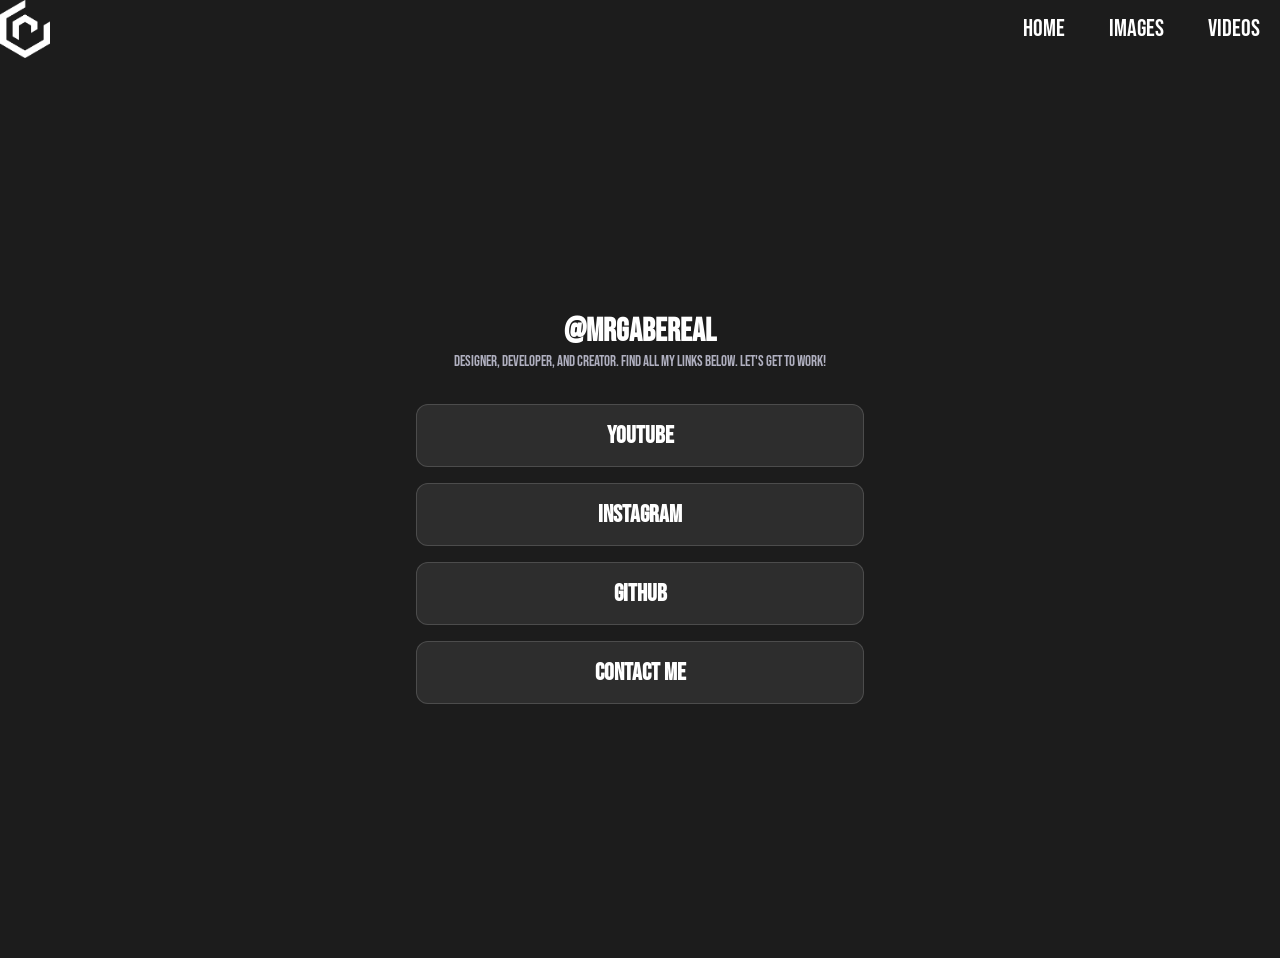
<file: get_in_touch.html>
<!DOCTYPE html>
<html lang="en">
<head>
    <meta charset="UTF-8">
    <meta name="viewport" content="width=device-width, initial-scale=1.0">
    <link rel="stylesheet" href="styles.css">
    <title>gabereal-portfolio</title>
<body>
    
    <header>
        <img class="logo" src="assets/greal-logo.png" width="50px" alt="logo">
        <nav>
            <ul class="nav-links">
                <li><a href="index.html">Home</a></li>
                <li><a href="images.html">Images</a></li>
                <li><a href="videos.html">Videos</a></li>
            </ul>
        </nav>
    </header>

    <div class="bg">
        <div class="container">
            <div class="profile">
                <h1 class="username">@mrgabereal</h1>
                <p class="bio">Designer, developer, and creator. Find all my links below. Let's get to work!</p>
            </div>
            <nav class="links-list" aria-label="Social Links">
                <a href="https://www.youtube.com/@mrgabereal" target="_blank" rel="noopener" class="link-btn">YouTube</a>
                <a href="https://www.instagram.com/mrgabereal/" target="_blank" rel="noopener" class="link-btn">Instagram</a>
                <a href="https://github.com/ravengabr1el" target="_blank" rel="noopener" class="link-btn">GitHub</a>
                <a href="mailto:ravengabrielsipin@gmail.com" class="link-btn">Contact Me</a>
            </nav>
        </div>
    </div>
    
</body>
</html>
</file>
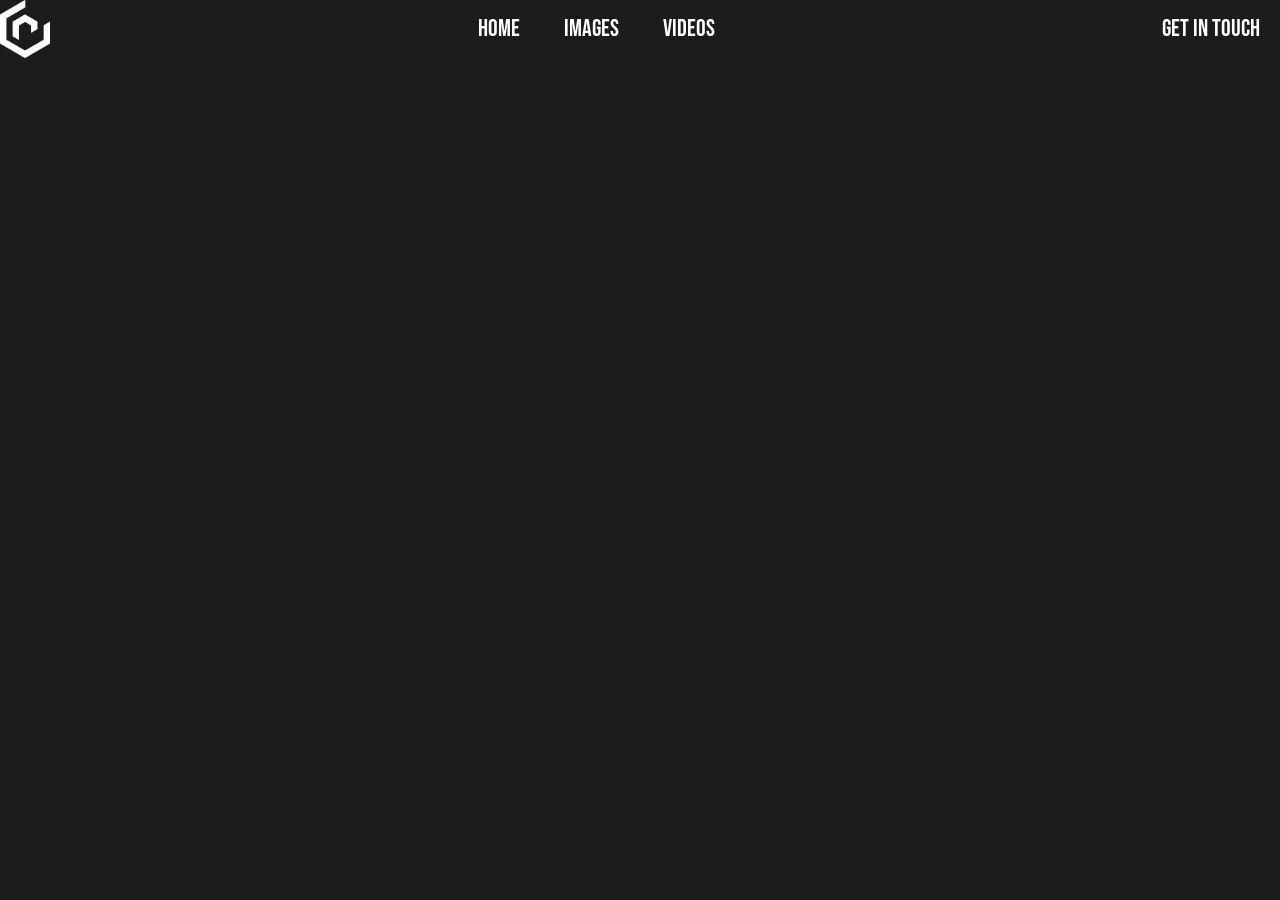
<file: videos.html>
<!DOCTYPE html>
<html lang="en">
<head>
    <meta charset="UTF-8">
    <meta name="viewport" content="width=device-width, initial-scale=1.0">
    <link rel="stylesheet" href="styles.css">
    <title>gabereal-portfolio</title>
<body>
    
    <header>
        <img class="logo" src="assets/greal-logo.png" width="50px" alt="logo">
        <nav>
            <ul class="nav-links">
                <li><a href="index.html">Home</a></li>
                <li><a href="images.html">Images</a></li>
                <li><a href="videos.html">Videos</a></li>
            </ul>
        </nav>
        <a class="get-in-touch" href="get_in_touch.html"><button>Get in touch</button></a>
    </header>

    <div class="video-grid">
       <iframe width="560" height="315" src="https://www.youtube.com/embed/zMqAmg_fUs8?si=6IYSdVmebMCJLBsg" title="YouTube video player" frameborder="0" allow="accelerometer; autoplay; clipboard-write; encrypted-media; gyroscope; picture-in-picture; web-share" referrerpolicy="strict-origin-when-cross-origin" allowfullscreen></iframe>
       <iframe width="560" height="315" src="https://www.youtube.com/embed/jkzzu8hVu34?si=KHcK3D-wDdtknIT5" title="YouTube video player" frameborder="0" allow="accelerometer; autoplay; clipboard-write; encrypted-media; gyroscope; picture-in-picture; web-share" referrerpolicy="strict-origin-when-cross-origin" allowfullscreen></iframe>
       <iframe width="560" height="315" src="https://www.youtube.com/embed/BqoMuemkWE4?si=Y6McOeWEMp5rxfu2" title="YouTube video player" frameborder="0" allow="accelerometer; autoplay; clipboard-write; encrypted-media; gyroscope; picture-in-picture; web-share" referrerpolicy="strict-origin-when-cross-origin" allowfullscreen></iframe>
       <iframe width="560" height="315" src="https://www.youtube.com/embed/m8xFosMLBDA?si=WagGaFaybX6K00DV" title="YouTube video player" frameborder="0" allow="accelerometer; autoplay; clipboard-write; encrypted-media; gyroscope; picture-in-picture; web-share" referrerpolicy="strict-origin-when-cross-origin" allowfullscreen></iframe>
    </div>
</body>
</html>
</file>
<file: styles.css>
@import url('https://fonts.googleapis.com/css2?family=Bebas+Neue&family=Figtree:ital,wght@0,300..900;1,300..900&display=swap');

.figtree {
  font-family: "Figtree", sans-serif;
  font-optical-sizing: auto;
  font-weight: auto;
  font-style: normal;
}

.bebas-neue-regular {
  font-family: "Bebas Neue", sans-serif;
  font-weight: 400;
  font-style: normal;
}

* {
    box-sizing: border-box;
    margin: 0;
    padding: 0;
    background-color: #1c1c1c;
}

h1, h2{
    font-family: "Bebas Neue", sans-serif;
    color: #ffffff;
    text-align: center;
}

a, button, li{
    font-family: "Bebas Neue", sans-serif;
    font-weight: 400;
    font-size: 24px;
    text-decoration: none;
    color: #ffffff;
}

header {
    display: flex;
    justify-content: space-between;
    align-items: center;
    padding: 30px, 10%;
}

.nav-links {
    list-style: none;
}

.nav-links li{
    display: inline-block;
    padding: 0px 20px;
}

.nav-links li a{
    transition: all 0.3s ease 0s;   
}

.nav-links li a:hover {
    color: #fed519;
}

button {
    padding: 10px 20px;
    border: none;
    cursor: pointer;
    border-radius: 15px;
    transition: all 0.3s ease 0s; 
}

button:hover{
    background-color: #fed519;
    color: #1c1c1c;
    
}

.header_text{
    padding-top: 10px 40px;
    border: none;
    background-color: #fed519;
}

.bg{
  min-height: 100vh;
  display: flex;
  justify-content: center;
  align-items: center;
  padding: 2rem 1rem;
}

.container {
  width: 100%;
  max-width: 480px;
  text-align: center;
}

.profile{
    margin-bottom: 2rem;
}

.bio {
  font-family: "Bebas Neue", sans-serif;
  font-size: 0.95rem;
  color: #b0b0c0;
  line-height: 1.4;
}

.links-list {
  display: flex;
  flex-direction: column;
  gap: 1rem;
}

.link-btn {
  display: block;
  width: 100%;
  padding: 1rem 1.25rem;
  background-color: rgba(255, 255, 255, 0.08);
  color: #ffffff;
  text-decoration: none;
  font-weight: 600;
  border: 1px solid rgba(255, 255, 255, 0.15);
  border-radius: 12px;
  transition: transform 0.2s ease, background-color 0.2s ease;
}

.link-btn:hover,
.link-btn:focus-visible {
  background-color: #fed519;
  color: #12121a;
  transform: translateY(-2px);
}

.container {
  padding: 0 16px;
}

.video-grid {
  display: grid;
  grid-template-columns: repeat(auto-fit, minmax(300px, 1fr));
  gap: 1.5rem;
}

.video-grid iframe {
  width: 100%;
  aspect-ratio: 16/9;
  border: none;

}

@media (min-width: 768px) {
    header {
    display: flex;
    justify-content: space-between;
    align-items: center;
    padding: 10px, 10%;
}
}
</file>
